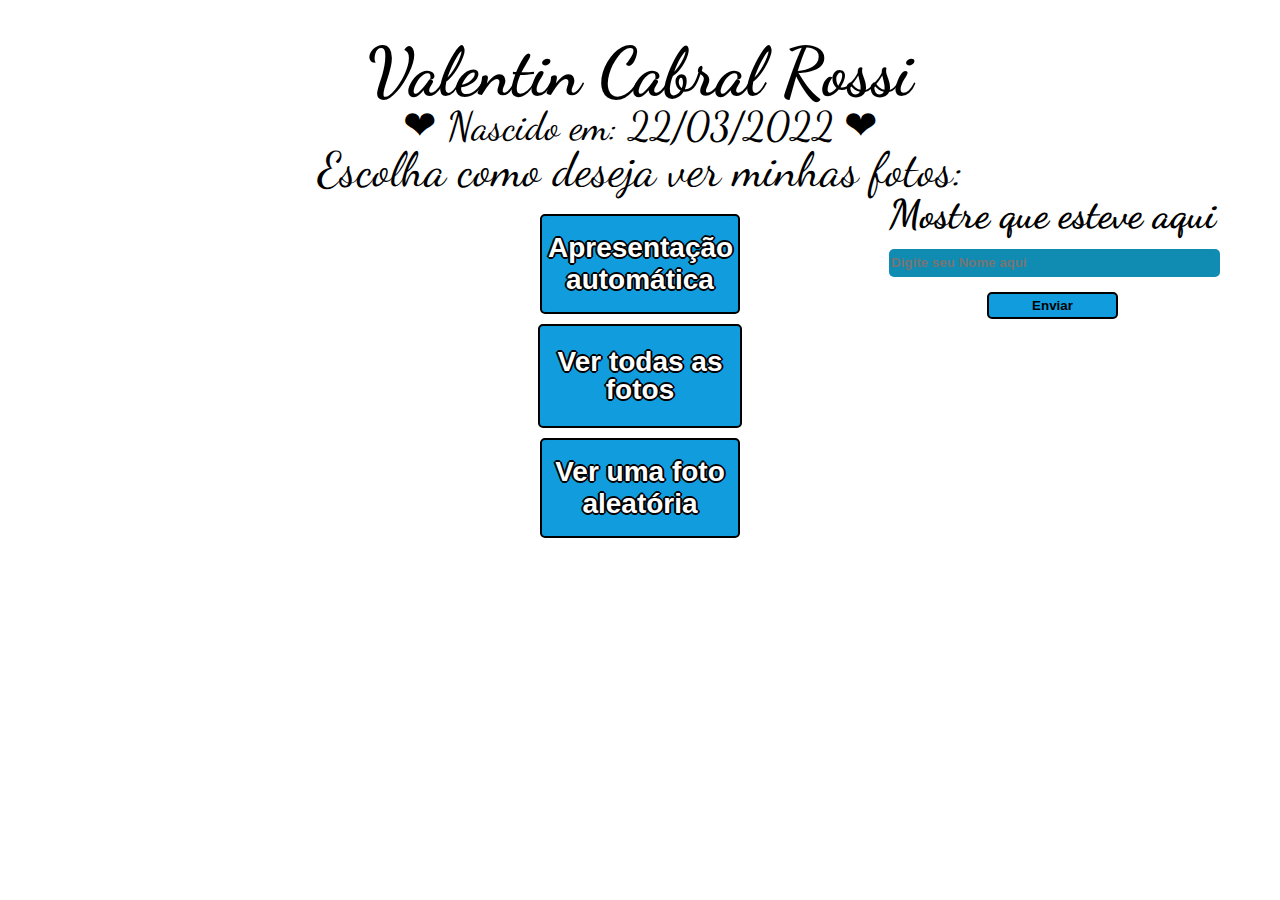
<file: index.html>
<!DOCTYPE html>
<html lang="en">
<head>
    <meta charset="UTF-8">
    <meta http-equiv="X-UA-Compatible" content="IE=edge">
    <meta name="viewport" content="width=device-width, initial-scale=1.0">
    <link rel="icon" href="./src/icon.png">
    <link rel="stylesheet" href="./src/css/reset.css">
    <link rel="stylesheet" href="./src/css/style.css">
    <link rel="stylesheet" href="./src/css/hiddenClasses.css">
    <link rel="stylesheet" href="./src/css/mediaQuery.css">
  

    <title>Site do Valentin</title>
</head>
<body>
    <div class="site">
        <header>
            <section class="header">
                <h1>Valentin Cabral Rossi</h1>
                <h2>&#10084 Nascido em: 22/03/2022 &#10084<span></span></h2>
                <h3 class="showH3">Escolha como deseja ver minhas fotos:</h3>
            </section>
        </header>

            <main>
                <section>
                    <figure id="imgStand" >
                      
                    </figure>

                </section>
                <section id="legend">
                   
                </section>
                <aside>
                    <form>
                        <h3>Mostre que esteve aqui</h3>
                        <input type="name" placeholder="Digite seu Nome aqui" id="name">
                        <input type="submit" value="Enviar" id="enviar">
                    </form>
                </aside>
            </main>
 
        </div>
        <script src="./src/script.js" type="module"></script>
</body>
</html>
</file>
<file: src/css/style.css>
@import url('https://fonts.googleapis.com/css2?family=Hubballi&display=swap');
@import url('https://fonts.googleapis.com/css2?family=Dancing+Script&display=swap');


html {
        font-size       : 40px;
        color           : white;
        font-family     : 'Dancing Script', cursive;
        overflow        : hidden;
        animation       : color-change-2x 2s linear infinite alternate both;
}

html, body {
        margin           : 0;
        height           : 100%;
}

header {
        width            : 100%;
}

header>section {
        display          : flex;
        flex-flow        : column wrap;
        justify-content  : center;
        align-items      : center;
        align-content    : center;
}

header>section>h1 {
        animation        : text-pop-up-top 0.5s cubic-bezier(0.250, 0.460, 0.450, 0.940) both;   
        font-size        : 1.7rem;
        margin-top       : 3%;
        font-weight      : bold;
        color            : black;
}
 
header>section>h3 {
        text-align       : center;
        font-size        : 1.2rem;
        color            : black;
        text-shadow      : 2px 0 0 #fff, -2px 0 0 #fff, 0 2px 0 #fff, 0 -2px 0 #fff, 1px 1px #fff, -1px -1px 0 #fff, 1px -1px 0 #fff, -1px 1px 0 #fff;

}

header>section>h2 {
        color            : black; 
}

.showBtn {
        border           : 2px solid black;
        border-radius    : 5px;
        width            : 300px;
        max-width        : 200px;
        min-height       : 100px;
        background-color : rgb(16, 156, 221);
        font-weight      : bold;
        margin-bottom    : 10px;
        color            : white;
        text-shadow      : 2px 0 0 black, -2px 0 0 black, 0 2px 0 black, 0 -2px 0 black, 1px 1px black, -1px -1px 0 black, 1px -1px 0 black, -1px 1px 0 black;
        font-family      : Arial, Helvetica, sans-serif ;
        font-size        : 0.7em;
        text-align       : center;

        
}

.showBtn:hover {
        cursor           : pointer;
        border           : 2px solid white;
        color            : black;
        text-shadow      : 2px 0 0 #fff, -2px 0 0 #fff, 0 2px 0 #fff, 0 -2px 0 #fff, 1px 1px #fff, -1px -1px 0 #fff, 1px -1px 0 #fff, -1px 1px 0 #fff;
        background-color : rgb(10, 182, 235);

}

main {
        margin           : 0 10%;
        display          : flex;
        flex-flow        : row nowrap;
        justify-content  : center;
}

main>section>figure {
        margin-top       : 20px;
        display          : flex;
        flex-flow        : column nowrap;
        justify-content  : center;
        align-items      : center;
        max-width        : 600px;
  
}

main>section>figure>img {
        width            : 400px;
        height           : 400px;
        border           : 2px solid white;
    }
    
.imgs:hover {
        border           : 2px solid red;
        cursor           : pointer;
}

#legend {
        margin-left      : 20px;
        width            : 50%;
        display          : flex;
        align-items      : center;
        text-align       : start;
}

#legend>p {
        font-family      : 'Hubballi', cursive;
        color            : black;
        text-align       : start;
  
}

main>aside {
        position         : absolute;
        right            : 5%;
        text-align       : center;
    
}

main>aside>form {
        color            : black;
        font-weight      : bold;

}

main>aside>form>input {
        border           : none;
        height           : 2em;
        color            : black;
        font-weight      : bold;
}

#name { 
        background-color : rgb(16, 139, 177);
        border-radius    :  5px;
        width            : 100%;
}

#enviar {
        border           : 2px solid black;
        border-radius    : 5px;
        width            : 40%;
        background-color : rgb(16, 156, 221);

}

#enviar:hover {
        border           : 1px solid white;
        background-color : rgb(10, 182, 235);
        color            : white;
        cursor           : pointer;
}

.homeBtn {
        background-color : rgb(16, 156, 221);
        margin-top       : 5px;
        border           : 2px solid black;
        border-radius    : 5px;
        height           : 25px;
        width            : 100px;
        font-weight      : bold;
        color            : white;
        text-shadow      : 2px 0 0 black, -2px 0 0 black, 0 2px 0 black, 0 -2px 0 black, 1px 1px black, -1px -1px 0 black, 1px -1px 0 black, -1px 1px 0 black;
}

.homeBtn:hover {
        border           : 2px solid white;
        color            : black;
        text-shadow      : 2px 0 0 #fff, -2px 0 0 #fff, 0 2px 0 #fff, 0 -2px 0 #fff, 1px 1px #fff, -1px -1px 0 #fff, 1px -1px 0 #fff, -1px 1px 0 #fff;
        cursor           : pointer;
        background-color : rgb(10, 182, 235);  
}

a {
        text-decoration: none;
        font-size: 0.5em;
        display          : flex;
        justify-content  :center;
        align-items: center;

}

/* KEYFRAMES */

        @keyframes color-change-2x {
        0% {
                background-color : rgb(16, 156, 221);
        }
        100% {
                background-color : rgb(10, 182, 235);

        }
        }

        @keyframes rotate-out-center {
        0% {
                transform : rotate(0);
                opacity   : 1;
        }
        100% {
                transform : rotate(-360deg);
                opacity   : 0;
        }
        }

        @keyframes fade-out {
        0% {
                opacity   : 1;
        }
        100% {
                opacity   : 0;
        }
        }

        @keyframes puff-in-center {
        0% {
                transform : scale(2);
                filter    : blur(4px);
                opacity   : 0;
        }
        100% {
                transform : scale(1);
                filter    : blur(0px);
                opacity   : 1;
        }
        }

        
        @keyframes roll-in-top {
        0% {
       
                  transform: translateY(-800px) rotate(-540deg);
          opacity: 0;
        
        }
        100% {
    
                  transform: translateY(0) rotate(0deg);
          opacity: 1;
        
        }
      }

      @keyframes heartbeat {
        from {
          -webkit-transform: scale(1);
                  transform: scale(1);
          -webkit-transform-origin: center center;
                  transform-origin: center center;
          -webkit-animation-timing-function: ease-out;
                  animation-timing-function: ease-out;
        }
        10% {
          -webkit-transform: scale(0.91);
                  transform: scale(0.91);
          -webkit-animation-timing-function: ease-in;
                  animation-timing-function: ease-in;
        }
        17% {
          -webkit-transform: scale(0.98);
                  transform: scale(0.98);
          -webkit-animation-timing-function: ease-out;
                  animation-timing-function: ease-out;
        }
        33% {
          -webkit-transform: scale(0.87);
                  transform: scale(0.87);
          -webkit-animation-timing-function: ease-in;
                  animation-timing-function: ease-in;
        }
        45% {
          -webkit-transform: scale(1);
                  transform: scale(1);
          -webkit-animation-timing-function: ease-out;
                  animation-timing-function: ease-out;
        }
      }

      @keyframes bounce-top {
        0% {
          -webkit-transform: translateY(-45px);
                  transform: translateY(-45px);
          -webkit-animation-timing-function: ease-in;
                  animation-timing-function: ease-in;
          opacity: 1;
          text-shadow: 0 1px 0 #cccccc, 0 2px 0 #cccccc, 0 3px 0 #cccccc, 0 4px 0 #cccccc, 0 5px 0 #cccccc, 0 6px 0 #cccccc, 0 7px 0 #cccccc, 0 8px 0 #cccccc, 0 9px 0 #cccccc, 0 20px 30px rgba(0, 0, 0, 0.3);
    
        }
        24% {
          opacity: 1;
        }
        40% {
          -webkit-transform: translateY(-24px);
                  transform: translateY(-24px);
          -webkit-animation-timing-function: ease-in;
                  animation-timing-function: ease-in;
        }
        65% {
          -webkit-transform: translateY(-12px);
                  transform: translateY(-12px);
          -webkit-animation-timing-function: ease-in;
                  animation-timing-function: ease-in;
        }
        82% {
          -webkit-transform: translateY(-6px);
                  transform: translateY(-6px);
          -webkit-animation-timing-function: ease-in;
                  animation-timing-function: ease-in;
        }
        93% {
          -webkit-transform: translateY(-4px);
                  transform: translateY(-4px);
          -webkit-animation-timing-function: ease-in;
                  animation-timing-function: ease-in;
        }
        25%,
        55%,
        75%,
        87% {
          -webkit-transform: translateY(0px);
                  transform: translateY(0px);
          -webkit-animation-timing-function: ease-out;
                  animation-timing-function: ease-out;
          text-shadow: 0 1px 0 #cccccc, 0 2px 0 #cccccc, 0 3px 0 #cccccc, 0 4px 0 #cccccc, 0 5px 0 #cccccc, 0 6px 0 #cccccc, 0 7px 0 #cccccc, 0 8px 0 #cccccc, 0 9px 0 #cccccc, 0 20px 40px rgba(0, 0, 0, 0.3);
    
        }
        100% {
          -webkit-transform: translateY(0px);
                  transform: translateY(0px);
          -webkit-animation-timing-function: ease-out;
                  animation-timing-function: ease-out;
          opacity: 1;
          text-shadow: 0 1px 0 #cccccc, 0 2px 0 #cccccc, 0 3px 0 #cccccc, 0 4px 0 #cccccc, 0 5px 0 #cccccc, 0 6px 0 #cccccc, 0 7px 0 #cccccc, 0 8px 0 #cccccc, 0 9px 0 #cccccc, 0 25px 30px rgba(0, 0, 0, 0.3);
          
        }
      }

       @keyframes text-pop-up-top {
        0% {
                  transform: translateY(0);
                  transform-origin: 50% 50%;
          text-shadow: none;
    
        }
        100% {
                  transform: translateY(-30px);
                  transform-origin: 50% 50%;
          text-shadow: 0 1px 0 #cccccc, 0 2px 0 #cccccc, 0 3px 0 #cccccc, 0 4px 0 #cccccc, 0 5px 0 #cccccc, 0 6px 0 #cccccc, 0 7px 0 #cccccc, 0 8px 0 #cccccc, 0 9px 0 #cccccc, 0 50px 30px rgba(0, 0, 0, 0.3);
        }
      }
      #allPhotosHeader {
              display: flex;
              justify-content: space-between;
              background-color: rgb(8, 90, 184);
      }
      #allPhotosHeader>h2 {
               padding: 5px;  
               font-size: 1.1em;       
      }

      #allPhotosUl {
              display: flex;
              width: 35%;
              justify-content  : space-around;

      }

  #homeLink {
        
          white-space: nowrap;
          margin-right: 20px;
          text-decoration: underline;
          font-size: 1.1em;
          color: white;
          padding: 5px;
          margin-top: 2px;
      
        
  }

  #homeLink:visited {
          text-decoration: none;
  }
</file>
<file: src/css/hiddenClasses.css>
.modal {
    position           : fixed;
    width              : 1000vw;
    height             : 1000vh;
    background-color   :rgba(0,0,0,0.7);
    z-index            : 2;
}

.p1 {
      position         : fixed;
      z-index          : 4;
      bottom           : 30%;
      font-weight      : bold;
      text-align       : center;
      animation        : puff-in-center 0.6s cubic-bezier(0.470, 0.000, 0.745, 0.715) both;
      color            : black;
      text-shadow      : 2px 0 0 #fff, -2px 0 0 #fff, 0 2px 0 #fff, 0 -2px 0 #fff, 1px 1px #fff, -1px -1px 0 #fff, 1px -1px 0 #fff, -1px 1px 0 #fff;


}       

.p2 {
      position         : fixed;
      z-index          : 4;
      bottom           : 5%;
      font-weight      : bold;
      text-align       : center;
      animation        : puff-in-center 0.6s cubic-bezier(0.470, 0.000, 0.745, 0.715) both;
      color            : black;
      text-shadow      : 2px 0 0 #fff, -2px 0 0 #fff, 0 2px 0 #fff, 0 -2px 0 #fff, 1px 1px #fff, -1px -1px 0 #fff, 1px -1px 0 #fff, -1px 1px 0 #fff;


}

.newImg {
      width            : 80%;
      max-width        : 500px;
      max-height       : 500px ;
      height: auto;
      position         : fixed;
      top              : 10%;
      z-index          : 3;
      animation        : puff-in-center 0.6s cubic-bezier(0.470, 0.000, 0.745, 0.715) both;
      border           : 5px solid white;
}
</file>
<file: src/css/mediaQuery.css>
@media screen and (max-width: 768px) {
    .site {
        overflow-x: hidden;
        position: relative;
        width: 100%;
    }
    html {
        font-size: 20px;
    }

    header>section {
        gap: 0.5em;
    }
    header>section>h1 {
        animation: none;
        font-size: 1.6rem;
        text-shadow: 2px 0 0 #fff, -2px 0 0 #fff, 0 2px 0 #fff, 0 -2px 0 #fff, 1px 1px #fff, -1px -1px 0 #fff, 1px -1px 0 #fff, -1px 1px 0 #fff;
    }
    header>section>h3, header>section>h2 {
        animation: none;
        font-weight: bold;
        color: white;
        text-shadow: 2px 0 0 black, -2px 0 0 black, 0 2px 0 black, 0 -2px 0 black, 1px 1px black, -1px -1px 0 black, 1px -1px 0 black, -1px 1px 0 black;
    }

    main {
        margin: 0 auto;
        flex-flow: column nowrap;
        align-items: center;
        
       
    }
    main>section>figure>img {
        width: 200px;
        height: 200px;
    }
    #legend {
        width: 100%;
        margin: 20px 0;
        justify-content: center;
        height: 55px;
    }
    #legend>p {
        text-align: center;
    }
    main>aside {
        font-size: 20px;
        position: static;  
   }
   main>aside>form {
        height: 5em;
        display: flex;
        flex-flow: column nowrap;
        justify-content: space-evenly;
        align-items: center;
   }
   
}
</file>
